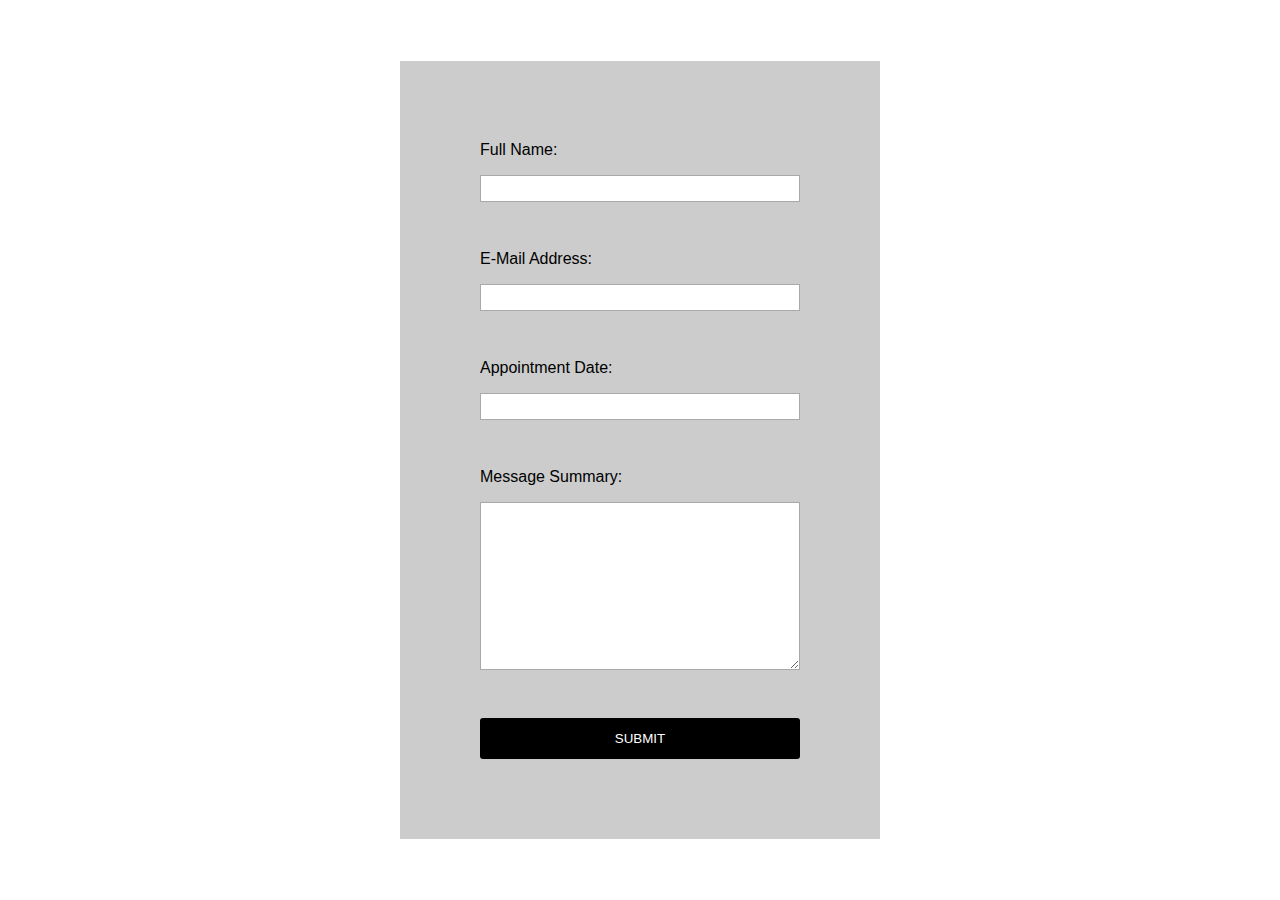
<file: index.html>
<!DOCTYPE html>
<html lang="en">
<head>
    <meta charset="UTF-8">
    <meta name="viewport" content="width=device-width, initial-scale=1.0">
    <link rel="stylesheet" href="style.css">
    <title>Form Submit Demo</title>
</head>
<body>
    <div class="container">
        
        <form action="https://formsubmit.co/6ae74f905cd425c6677fe2a7cbb2e2a0" method="POST" id="submit">
            <!-- Span Detect -->
            <input type="text" name="_spam-Detect" style="display: none;">
            
            <!-- Captcha Disable  -->
            <input type="hidden" name="_captcha" value="false">

            <!-- Form Submit Success Page -->
            <input type="hidden" name="_next" value="https://mariatala.github.io/submit.html">

            <div class="form-item">
                <label for="fullName"> Full Name:</label>
                <input type="text" name="Full&nbsp;Name" id="full-name" required>
            </div>

            <div class="form-item">
                <label for="email"> E-Mail Address:</label>
                <input type="email" name="email" id="email" required>
            </div>

            <div class="form-item">
                <label for="appointment"> Appointment Date:</label>
                <input type="datetime" name="Appointment&nbsp;Date" id="appointment-date" required>
            </div>

            <div class="form-item">
                <label for="message">Message Summary:</label>
                <textarea name="message" id="message" cols="30" rows="10"></textarea>
            </div>
            <div class="form-item">
                <button type="submit">SUBMIT</button>
            </div>

        </form>
    </div>
</body>
</html>
</file>
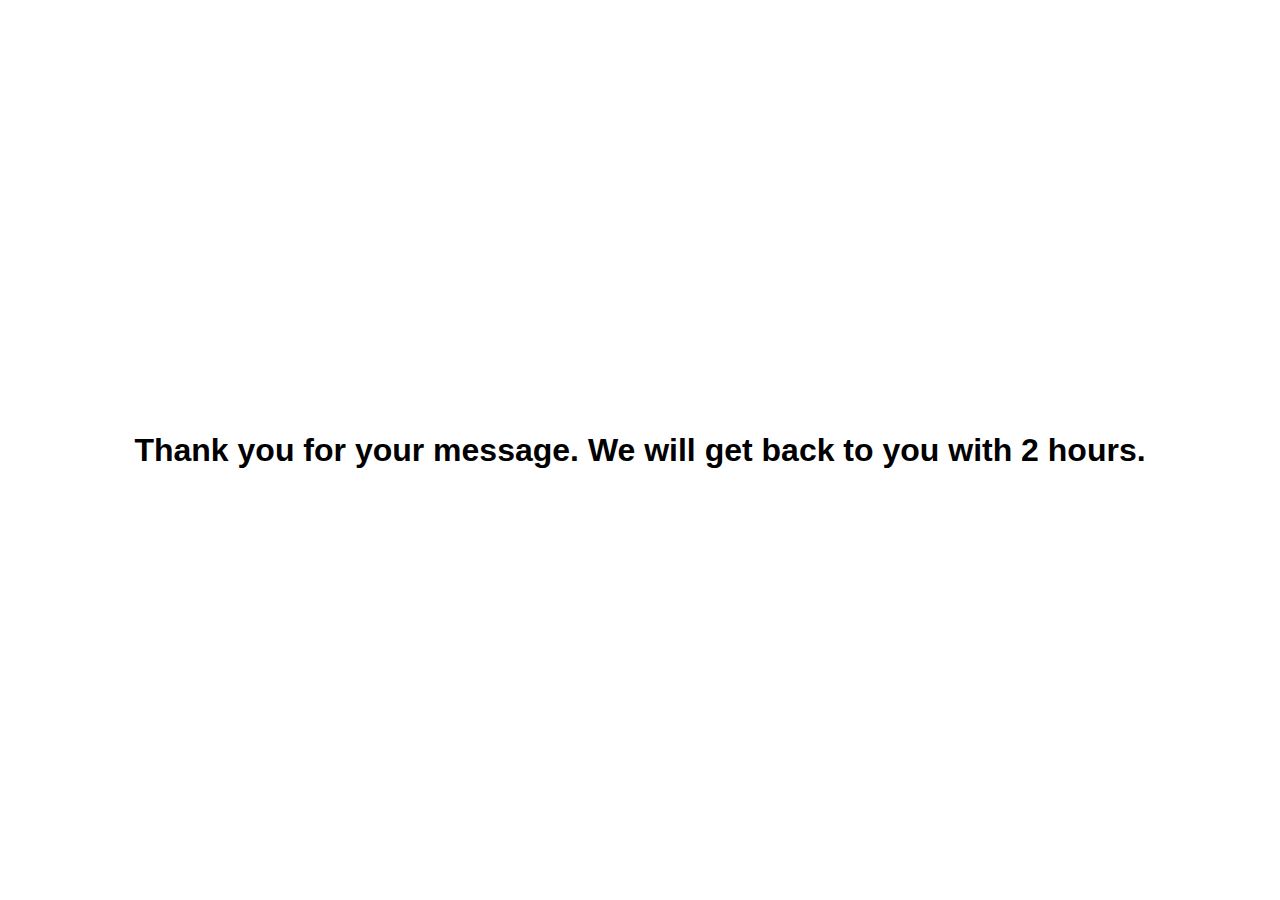
<file: submit.html>
<!DOCTYPE html>
<html lang="en">
<head>
    <meta charset="UTF-8">
    <meta name="viewport" content="width=device-width, initial-scale=1.0">
    <link rel="stylesheet" href="style.css">
    <title>Form Submit Demo</title>
</head>
<body>
    <div class="container">
      
        <h1> Thank you for your message. We will get back to you with 2 hours.</h1>

        </form>
    </div>
</body>
</html>
</file>
<file: style.css>
*{
    margin: 0;
    padding: 0;
    box-sizing: border-box;
}

body{
    min-height: 100vh;
    font-family: Arial, Helvetica, sans-serif;

}
.container{
    height: 100vh;
    display: flex;
    justify-content: center;
    align-items: center;
}

form{
    margin: auto;
    width: 30rem;
    display: flex;
    flex-direction: column;
    align-items: center;
    gap:3rem;
    justify-content:center;
    padding: 5rem;
    background-color: #ccc;

}
.form-item{
    display: flex;
    flex-direction: column;
    gap:1rem;
    justify-content: space-between;
    width: 100%;
 
}

.form-item input{
    height: 1.7rem;
    border: 1px solid darkgray;
    padding: 0.5rem;
}

.form-item textarea{
    border: 1px solid darkgray;
    padding: 0.5rem;
}

.form-item textarea:focus{
    padding: 1rem;
}

.form-item input:focus{
    border: 2px solid blue;
    padding: 1rem;
}

.form-item button{
    padding: 0.8rem;
    width: 100%;
    background-color: black;
    color: #fff;
    border: none;
    border-radius: 3px;
}
</file>
